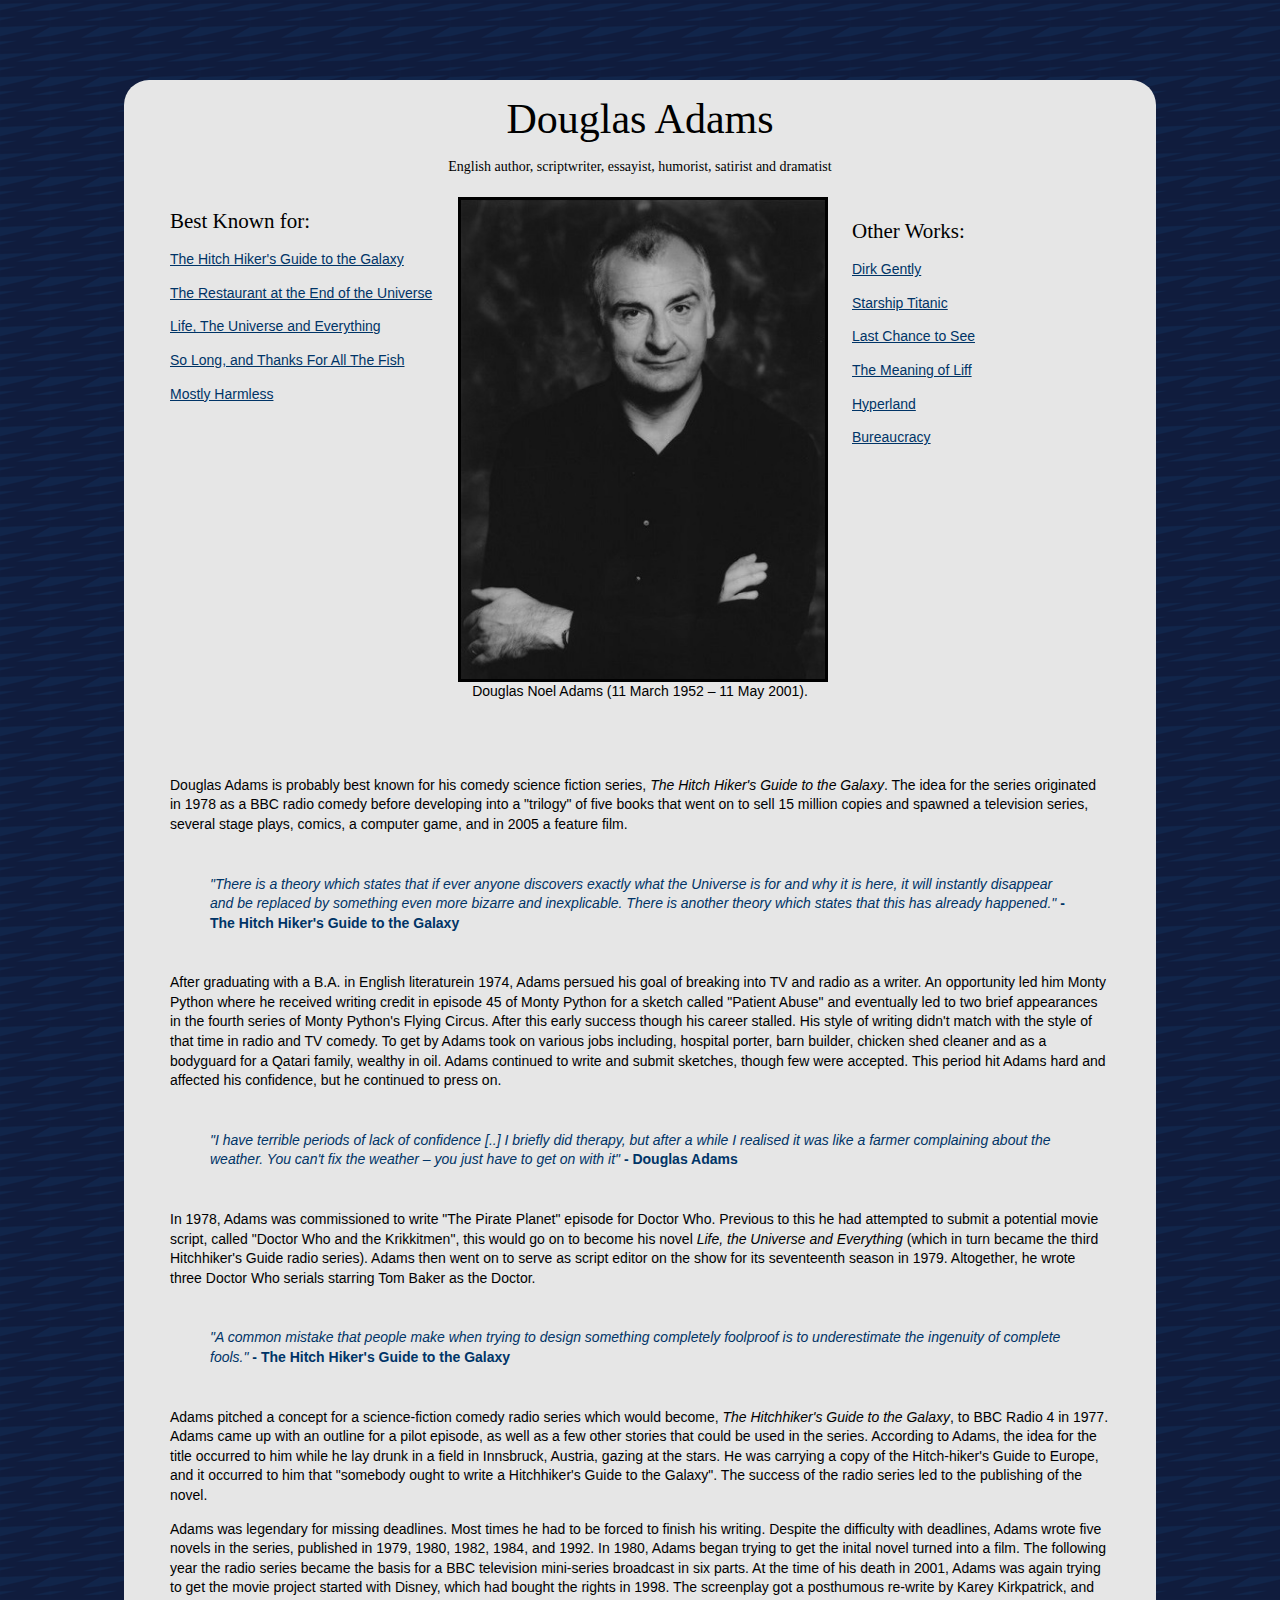
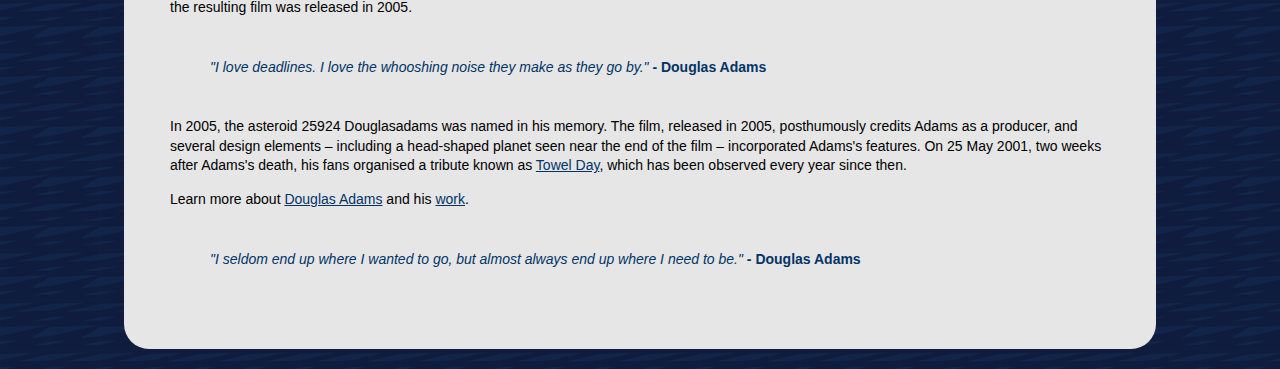
<file: index.html>
<!DOCTYPE HTML>
<html lang="en">
    <head>
        <meta charset="utf-8">
        <meta name="viewport" content="width=device-width, initial-scale=1.0">
        <meta name="description" content="Douglas Adams tribute page">
        <meta name="author" content="Gregory Davis">


        <title>Douglas Adams</title>

        <link rel="stylesheet" type="text/css" href="styles.css" />

        <style>
               
                @media only screen and (min-width: 460px) and (max-width: 700px){
                    .wrapper {
                        width: 90%;
                        grid-template-columns: auto ;
                        grid-template-areas: "sidebar-left"
                        "feature"
                        "sidebar-right";
                    }

                    .wrapper2 {
                        width: 90%;
                    }
                    
                }
    
                @media only screen and (min-width: 700px) and (max-width: 980px){
                    .wrapper {
                        width: 90%;
                        grid-template-columns: 20% auto 20%;
                        grid-template-areas: "sidebar-left feature sidebar-right";
                    }

                    .wrapper2 {
                        width: 90%;
                    }	
                    
                }
    
                @media only screen and (min-width: 980px) {
                    .wrapper {
                        grid-column-gap: 10px;
                        grid-template-columns: 30% auto 30%;
                        grid-template-areas: "sidebar-left feature sidebar-right";
                       
                        max-width: 960px;
                    }	

                    .wrapper2 {
                        max-width: 960px;
                    }	
    
                }			
    
            </style>

    </head>

    <body>
        <script src="https://cdn.freecodecamp.org/testable-projects-fcc/v1/bundle.js"></script>

        <div id="main">
            <h1 id="title">Douglas Adams</h1>
            <h4 class="description">English author, scriptwriter, essayist, humorist, satirist and dramatist</h4>

            <div class="wrapper">

                <div id="sidebar-left">
                    <h2>Best Known for:</h2>
                    
                        <p><a href="http://douglasadams.com/creations/0345391802.html" target="_blank">The Hitch Hiker's Guide to the Galaxy</a></p>
                        <p><a href="http://douglasadams.com/creations/0345391810.html" target="_blank">The Restaurant at the End of the Universe</a></p>
                        <p><a href="http://douglasadams.com/creations/0345391829.html" target="_blank">Life, The Universe and Everything</a></p>
                        <p><a href="http://douglasadams.com/creations/0671745530.html" target="_blank">So Long, and Thanks For All The Fish</a></p>
                        <p><a href="http://douglasadams.com/creations/0345379330.html" target="_blank">Mostly Harmless</a></p>
                   
                
                </div>

                <div id="img-div" class="feature-image">
                    <img id="image" src="images/adams.jpg" alt="picture of Douglas Adams"> 
                    <div id="img-caption">
                        Douglas Noel Adams (11 March 1952 – 11 May 2001).
                    </div>
                </div>

                <div id="sidebar-right">
                    <h2>Other Works:</h2>
                    <p><a href="http://douglasadams.com/creations/dirk.html" target="_blank">Dirk Gently</a></p>
                    <p><a href="http://douglasadams.com/creations/st.html" target="_blank">Starship Titanic</a></p>
                    <p><a href="http://douglasadams.com/creations/chance.html" target="_blank">Last Chance to See</a></p>
                    <p><a href="http://douglasadams.com/creations/liff.html" target="_blank">The Meaning of Liff</a></p>
                    <p><a href="http://douglasadams.com/creations/hyper.html" target="_blank">Hyperland</a></p>
                    <p><a href="http://douglasadams.com/creations/bureau.html" target="_blank">Bureaucracy</a></p>
                </div>
            </div>

            
            <div class="wrapper2">
                
                <div id="tribute-info">
                        <p>Douglas Adams is probably best known for his comedy science fiction series, <em>The Hitch Hiker's Guide to the Galaxy</em>. The idea for the 
                            series originated in 1978 as a BBC radio comedy before developing into a "trilogy" of five books that went on to sell 15 million copies
                            and spawned a television series, several stage plays, comics, a computer game, and in 2005 a feature film. 
                        </p>

                        <blockquote>
                                <em>"There is a theory which states that if ever anyone discovers exactly what the Universe is for and why it is here, 
                                it will instantly disappear and be replaced by something even more bizarre and inexplicable. There is another theory 
                                which states that this has already happened."</em> <strong>- The Hitch Hiker's Guide to the Galaxy</strong>
                        </blockquote>

                        
                       <p>After graduating with a B.A. in English literaturein 1974, Adams persued his goal of breaking into TV and radio as a writer. An opportunity
                           led him Monty Python where he received writing credit in episode 45 of Monty Python for a sketch called "Patient Abuse" and eventually led to 
                           two brief appearances in the fourth series of Monty Python's Flying Circus. After this early success though his career stalled. His style of writing
                           didn't match with the style of that time in radio and TV comedy. To get by Adams took on various jobs including, hospital porter, barn builder, 
                           chicken shed cleaner and as a bodyguard for a Qatari family, wealthy in oil. Adams continued to write and submit sketches, though few were accepted.
                           This period hit Adams hard and affected his confidence, but he continued to press on.
                       </p>

                       <blockquote>
                            <em>"I have terrible periods of lack of confidence [..] I briefly did therapy, but after a while I realised it was like a farmer complaining about the 
                                weather. You can't fix the weather – you just have to get on with it"</em> <strong>- Douglas Adams</strong>
                        </blockquote>

                        <p>
                            In 1978, Adams was commissioned to write "The Pirate Planet" episode for Doctor Who. Previous to this he had attempted to submit a potential movie script, 
                            called "Doctor Who and the Krikkitmen", this would go on to become his novel <em>Life, the Universe and Everything</em> (which in turn became the third Hitchhiker's 
                            Guide radio series). Adams then went on to serve as script editor on the show for its seventeenth season in 1979. Altogether, he wrote three Doctor Who serials 
                            starring Tom Baker as the Doctor.
                        </p>

                        <blockquote>
                            <em>"A common mistake that people make when trying to design something completely foolproof is to underestimate the ingenuity of complete fools."</em> 
                            <strong>- The Hitch Hiker's Guide to the Galaxy</strong>
                        </blockquote>

                        <p>
                            Adams pitched a concept for a science-fiction comedy radio series which would become, <em>The Hitchhiker's Guide to the Galaxy</em>, to BBC Radio 4 in 1977. 
                            Adams came up with an outline for a pilot episode, as well as a few other stories that could be used in the series. According to Adams, the idea for the title 
                            occurred to him while he lay drunk in a field in Innsbruck, Austria, gazing at the stars. He was carrying a copy of the Hitch-hiker's Guide to Europe, and it 
                            occurred to him that "somebody ought to write a Hitchhiker's Guide to the Galaxy". The success of the radio series led to the publishing of the novel. 
                        </p>


                        <p>
                            Adams was legendary for missing deadlines. Most times he had to be forced to finish his writing. Despite the difficulty with deadlines, Adams wrote five novels in 
                            the series, published in 1979, 1980, 1982, 1984, and 1992. In 1980, Adams began trying to get the inital novel turned into a film. The following year the radio series
                            became the basis for a BBC television mini-series broadcast in six parts. At the time of his death in 2001, Adams was again trying to get the movie project started with 
                            Disney, which had bought the rights in 1998. The screenplay got a posthumous re-write by Karey Kirkpatrick, and the resulting film was released in 2005. 
                        </p>

                        <blockquote>
                            <em>"I love deadlines. I love the whooshing noise they make as they go by."</em> <strong>- Douglas Adams</strong>
                        </blockquote>

                        <p>In 2005, the asteroid 25924 Douglasadams was named in his memory. The film, released in 2005, posthumously credits Adams as a producer, and several design elements – including 
                            a head-shaped planet seen near the end of the film – incorporated Adams's features. On 25 May 2001, two weeks after Adams's death, his fans organised a tribute known as 
                            <a href="http://www.holidayscalendar.com/event/towel-day/" target="_blank">Towel Day</a>, which has been observed every year since then.</p>

                        <p>Learn more about <a href="https://en.wikipedia.org/wiki/Douglas_Adams" target="_blank" id="tribute-link">Douglas Adams</a> and his <a href="http://douglasadams.com/creations/" target="_blank">work</a>.</p>

                        <blockquote>
                            <em>"I seldom end up where I wanted to go, but almost always end up where I need to be."</em> <strong>- Douglas Adams</strong>
                        </blockquote>
                </div>

            </div>




            
        </div>


    </body>
</html>
</file>
<file: styles.css>
body {
    background-color: #003466;
    background-image: url(images/dark-paths.png);
    font: 87.5%/1.4 HelveticaNeue, "Helvetica Neue", Helvetica, Arial, sans-serif;
}


#main {
    background-color: #E6E6E6;
    width: 80%;
    margin: 80px auto 20px auto;
    padding: 10px;
    border-radius: 25px;
}

a {
    color: #003466;
}

hr {
    width: 30%;
    
}

blockquote {
    margin-top: 40px;
    margin-bottom: 40px;
    color: #003466;
    /*background-color: #DBDBDB;*/
}

h1, h2, h3, h4, h5, h6 {
    font-family: "Georgia","Times New Roman",serif;
    font-weight: normal;
    padding: 0;
    margin: 0;
}

h1 {
    font-size: 300%;
    margin-bottom: 0.2em;
}

h4.description {
    text-align: center;
}

#title {
	text-align: center;
}


/* Image and Book Links */
.wrapper {
    margin: 0 auto 0 auto;

    display: grid;
    grid-template-rows: auto ;
}

#sidebar-left {
    grid-area: sidebar-left;
    padding: 10px;
    margin-top: 20px;
    height: auto;
}

#sidebar-right {
    grid-area: sidebar-right;
    padding: 20px;
    margin-top: 20px;
    height: auto;
}

.feature-image {
    grid-area: feature;
}

#tribute-info {
    grid-area: content;
}

#img-div {
    /*width: 100%;*/
    margin: 20px 0 20px 0;
    padding: 0 0 10px 0; 
}

#image {
    max-width: 100%; 
    display: block; 
    height: auto;
    border: 3px solid black;
  }

#img-caption {
    text-align: center; 
}


/* Text Content */
.wrapper2 {
    margin: 0 auto 0 auto;

    display: grid;
    grid-template-columns: auto;
    grid-template-rows: auto;
    grid-template-areas: "content";
}

#tribute-info {
    max-width: 100%;
    margin: 20px 0 20px 0;
    padding: 10px;
    height: auto;
}
</file>
